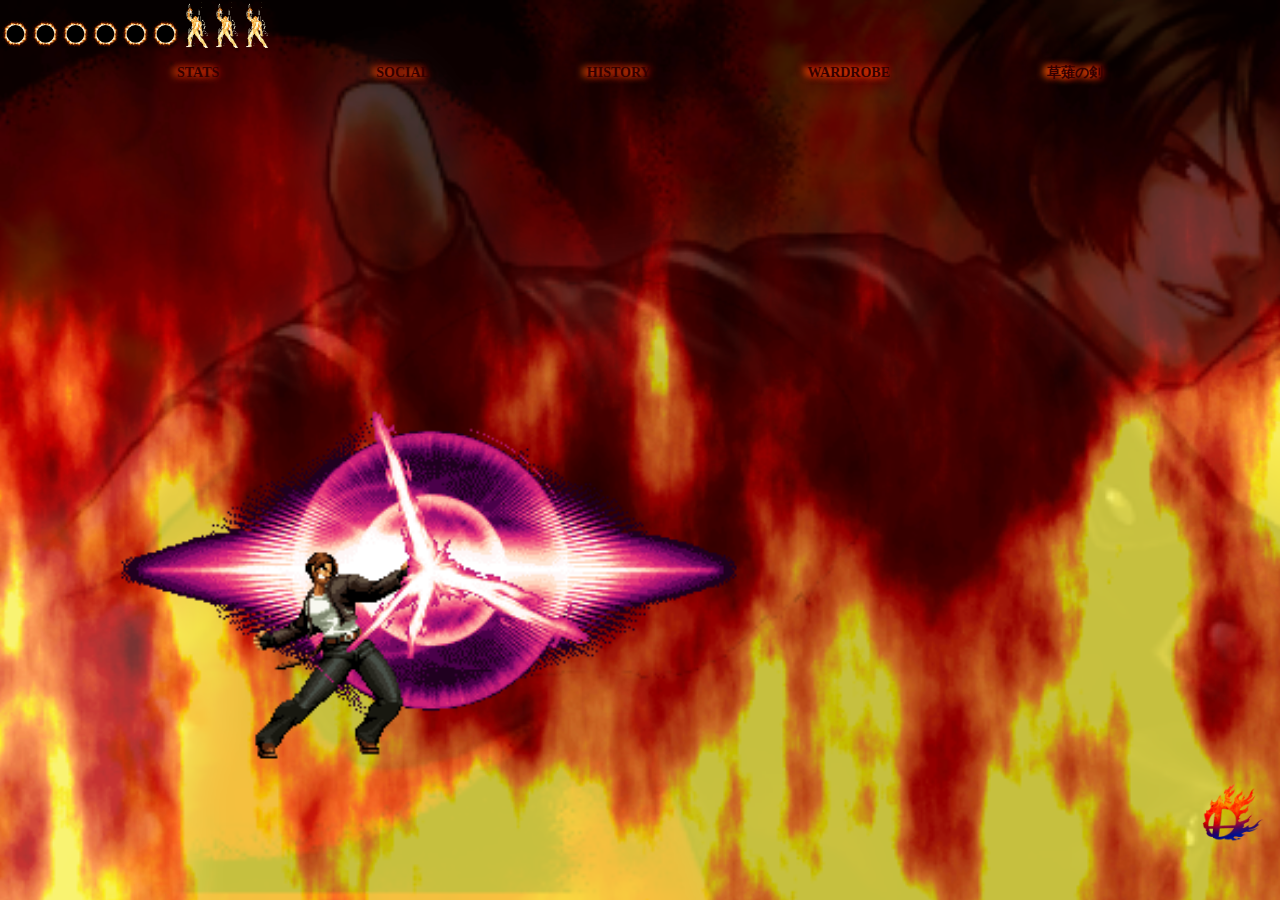
<file: index.html>
<!DOCTYPE html>
<html lang="en" dir="ltr">

<head>
  <meta charset="utf-8">
  <title>Scion of the Flame</title>
  <link rel="shortcut icon" href="img/kof-logo.png">
  <link rel="stylesheet" href="style.css">
</head>

<body>
  <div class="jukebox">
    <a title="Esaka Forever" href="https://www.youtube.com/watch?v=u6jNyqffUok" target="blank"><img src="img/mp3-1.gif" alt=""/></a>
    <a title="Esaka '98" href="https://www.youtube.com/watch?v=RCpIZ7h7V14" target="blank"><img src="img/mp3-1.gif" alt=""/></a>
    <a title="Tears" href="https://www.youtube.com/watch?v=RVuon4OLtpE" target="blank"><img src="img/mp3-1.gif" alt=""/></a>
    <a title="Goodbye Esaka" href="https://www.youtube.com/watch?v=1M_W8bGZt94" target="blank"><img src="img/mp3-1.gif" alt=""/></a>
    <a title="Esaka?" href="https://www.youtube.com/watch?v=0W5Jf-rhir0" target="blank"><img src="img/mp3-1.gif" alt=""/></a>
    <a title="Esaka Continues" href="https://www.youtube.com/watch?v=ACW36lBGvsY" target="blank"><img src="img/mp3-1.gif" alt=""/></a>
    <a title="OROCHI" href="https://www.youtube.com/watch?v=AeZzepOl6Dc" target="blank"><img src="img/mp3-2.gif" alt=""/></a>
    <a title="NESTS" href="https://www.youtube.com/watch?v=CLBJ_w2oq20" target="blank"><img src="img/mp3-2.gif" alt=""/></a>
    <a title="ASH" href="https://www.youtube.com/watch?v=danxq6rZR_w" target="blank"><img src="img/mp3-2.gif" alt=""/></a>
  </div>
  <!-- <img src="img/kof-logo.png" alt="">
  <div class="marquee">
    <p>The Millionaire Fighting 2001 is about to begin. Hardcore fans have been eagerly anticipating this event and now the waiting is finally over. Check your training wheels at the door, ladies and gentlemen: This is gonna be one incredible battle that won't easily be forgotten. The time has come when the new history is going to unfold. You can feel the intensity in the air as the hopes, dreams, and hearts of these warriors are about to be put to the ultimate test of skill. What they are after is the title of the world's strongest. Now, are you ready to get it on?</p>
  </div> -->
  <main>
    <ul class="navigation">
      <li>Stats</li>
      <li>Social</li>
      <li>History</li>
      <li>Wardrobe</li>
      <li style="white-space: nowrap;">草薙の剣</li>
    </ul>
    <article class="content">
      <h1>"K'? Ash Crimson? Their Flames Ain't Jack Compared To <span>Mine!</span>"</h1>
      <ul class="list">
        <li>
          <strong>Name</strong>
          <p>Kyo Kusanagi</p>
        </li>
        <li>
          <strong>Title</strong>
          <p>Scion of the Flame</p>
        </li>
        <li>
          <strong>Nicknames</strong>
          <p>Flamer</p>
        </li>
        <li>
          <strong>Age</strong>
          <p>20 (December 12)</p>
        </li>
        <li>
          <strong>Height</strong>
          <p>5'11.5" (181cm)</p>
        </li>
        <li>
          <strong>Weight</strong>
          <p>165 lbs (75kg)</p>
        </li>
        <li>
          <strong>Species</strong>
          <p>Pyrokinetic/Thermokinetic, Human</p>
        </li>
        <li>
          <strong>Gender</strong>
          <p>Male</p>
        </li>
        <li>
          <strong>Blood Type</strong>
          <p>B (RH-)</p>
        </li>
        <li>
          <strong>Orientation</strong>
          <p>Heterosexual</p>
        </li>
        <li>
          <strong>Occupation</strong>
          <p>Kusanagi Clan Leader</p>
        </li>
        <li>
          <strong>Likes</strong>
          <p>Motorcycles, Ice Hockey, Broiled Fish, Poetry, Fire Puns</p>
        </li>
        <li>
          <strong>Dislikes</strong>
          <p>Effort towards shit he REALLY doesn't care about</p>
        </li>
        <!-- personality -->
        <li>
          <strong>Personality</strong>
          <p>Kyo is an overconfident but well-meaning young man, more interested in enjoying life than having to partake in any particular responsibilities. He is quick to dismiss subjects that don't interest him and will often carry out his actions with
            a devil-may-care attitude. Despite his seemingly arrogant and rude demeanor, he treasures his friends and family, enjoying their presence greatly. His extreme disinterest in studies has led to his chronic inability to graduate from high school.
            Kyo takes his clan's responsibilities on a more personal level, disregarding ancient legends and predestined events as any reason for his actions. His strong sense of justice and his zeal to fight stronger opponents are what he believes to
            drive him to carry out his destiny.</p>
        </li>
        <!-- routine -->
        <li>
          <strong>Routine</strong>
          <p>Kyo lives in Japan, and whenever he’s not participating in the King of Fighters tournament he often spends his time either handling his clan duties or slacking off on his schoolwork - or just plain not attending and wandering around finding
            better things to do. That’s not to say he is dim-witted - he actually has a rather sharp mind, and simply dislikes dealing with what he sees to be unnecessary work. When he’s not trapped in school he’s off riding his bike or playing ice hockey
            - in spite of being a pyrokinetic, he’s pretty good at it. He also enjoys writing poetry, and happens to be very proud of it - however, most regard his works to be rather... bad. Kyo thinks they’re just crazy.</p>
        </li>
      </ul>
    </article>
    <article class="content">
      <ul class="list">
        <li>
          <strong>Family</strong>
          <p>Saisyu Kusanagi</p>
          <p>Shizuka Kusanagi</p>
          <p>Souji Kusanagi</p>
          <p>Aoi Kusanagi</p>
        </li>
        <li>
          <strong>Friends/Allies</strong>
          <p>Benimaru Nikaido</p>
          <p>Goro Daimon</p>
          <p>Shingo Yabuki</p>
          <p>K'</p>
          <p>Chizuru Kagura</p>
        </li>
        <li>
          <strong>Acquaintances</strong>
          <p>Fubuki</p>
          <p>Saitama</p>
        </li>
        <li>
          <strong>Rivals/Enemies</strong>
          <p>Iori Yagama</p>
          <p>Orochi</p>
          <p>Ash Crimson</p>
          <p>Rugal Bernstein</p>
        </li>
      </ul>
    </article>
    <article class="content">
      <ul class="list">
        <li>
          <strong>Sacred Treasures</strong>
          <p>When humankind had yet to scratch the surface of their potential, there existed a guardian deity of mother Gaia - Yamata no Orochi, the eight-headed serpent deity. As Her Will, Orochi was born from the earth, manifested through the floating
            emotions of the denizens of the lands and substances of nature. Granted with many of Her powers, Orochi gained many followers amongst humankind, eventually forming a group of followers - the eight strongest of whom were known as the Hakkesshu.</p>
          <p> Over time, as humankind began to grow in numbers and sought to learn more of the realm within which they lived, the natural balance of the world began to crumble - and it was at this time that Orochi’s tolerance for Her desecration dissipated,
            and he sought the complete annihilation of all humankind. Nearly two millennia ago, using Her powers purely as a means for chaos, Orochi and his clan set upon the world of humans and waged war with them, the struggle going on for a great many
            centuries - however, it was through the combined efforts of three human clans that Orochi was defeated, sealed deep within the earth with three mythical treasures.</p>
        </li>
        <li>
          <strong>False Prophet</strong>
          <p>Kyo is a descendant of one of these clans, as was his father before him and those before his father. At the age of 15, he surpassed his father in both pyrokinetic ability and fighting prowess, and became his clan’s new leader. Some few years
            later, after the completion of his training, Kyo competed in a preliminary held in Japan to determine the members of the country's representative team in the upcoming King of Fighters tournament. He defeated both of the members that would
            become a part of his team, and became the team’s leader - as well as eventually befriending the two. Reaching the finals, they met and fought Rugal Bernstein, a powerful fighter that boasted his desire to fight equally powerful opponents.
            After his defeat, he blew up his ship in attempt to bring the Japan team with him - but the team escaped unharmed.</p>
          <p>Kyo and his team are invited to another King of Fighters tournament, organized once again by Rugal whom survived his craft's self-destruction. This time, Rugal also brainwashed Kyo's missing father, Saisyu, into attacking his son. Kyo's father
            regained his senses after he was subdued by the team, and to counter the team's strength Rugal challenged them with power sapped from Orochi. However, Rugal's body was overwhelmed by the power's immensity and he was disintegrated after trying
            to tap too much into it power. Pleased with his son's prowess, Saisyu leaves unnoticed, entrusting the clan's duty to Kyo.</p>
        </li>
        <li>
          <strong>Heavenly Kings</strong>
          <p>Prior to the events of the third tournament, a man named Goenitz challenges Kyo to a fight. Kyo accepts, powered by his overwhelming confidence in his fists, only to be defeated soundly by his challenger and sent to the hospital. In spite of
            his injuries, his anger and spirit from his loss drove him to invent powerful new techniques, and he enters the year's tournament to prove his strength to his unknown attacker. In the tournament's finals, he meets the host of the tournament
            and the younger heiress of the Yata clan, Chizuru Kagura. At the tournament's end, he vanquishes Goenitz with the aid of Chizuru and Iori - the third descendant of the clans that had sealed Orochi, and Kyo’s rival. Though he is warned by Chizuru
            of his clan's destiny with Orochi, Kyo ignores her and promptly departs.</p>
          <p>Yet another tournament is announced, and Kyo enters once more. Prior to this tournament, Kyo had been experiencing nightmares about him being defeated by a strange man - nonetheless, he participates. He advanced into the finals alongside Chizuru
            and Iori once again, where they confronted the remaining "Four Heavenly Kings" - Yashiro, Shermie, and Chris. When they are beaten, Orochi possessed Chris' body and attempted to destroy the three clans at once. As was done in the legends of
            their clans, the trio successfully defeat him. In a last-ditch effort, Orochi caused one of them to enter the berserk Riot of Blood state, expecting him to turn on Kyo and the other. Instead, Iori snared Orochi, and Kyo obliged his rival by
            crippling the deity with one last deathblow, allowing Orochi to be sealed once again.</p>
        </li>
        <li>
          <strong>Playing With Fire</strong>
          <p>Since then, Kyo has been the target of several bodies seeking to use his power to meet their own ends. Immediately following the defeat of Orochi, Kyo was apprehended by the mysterious NESTS syndicate, whom extracted samples of his DNA which
            was then used to make an army of Kyo clones and equally powerful pyrokinetic agents. Waking up one day to find himself surrounded by bizzare needles and surgical equipment, Kyo decided to get some answers and broke out of captivity.</p>
          <p>In spite of the sedatives that ran through his bloodstream, he managed to escape his confinement - during his escape, he heard constant references to the NESTS cartel, though could gain no further information from his captors. The following
            year he tried his hand at a private investigation, though his efforts were just as fruitless as before - the most he gained was a sudden encounter with Iori, whom fought him to an unknown outcome. With nothing else he could do about the NESTS
            cartel, Kyo simply joined the tournament held in 2001, reuniting with his old teammates and Shingo, a fan of Kyo's from school.</p>
        </li>
        <li>
          <strong>Sneering Blaze</strong>
          <p>The next passes at him came in the form of Ash Crimson, a peculiarly feminine male that sought out the powers of the three clans for unknown reasons. Approached by Chizuru to form a team with herself and Iori, the three investigated suspicious
            activity that in some way related to Orochi. After defeating Mukai and revealing the existence of Those From the Past, the three investigated Orochi's seal - where they were ambushed by Ash, whom stole Chizuru's sacred treasure as well as
            her power. Ash escaped before either of the two could stop him, and Kyo swore to take vengeance for what he had done.</p>
          <p>The next tournament saw Kyo and Iori teamed up once again, with Shingo serving as the third member of the team. However, with all that occured due to both the excursions of Those From The Past and Ash himself, the presence of Orochi was growing
            much stronger - so strong, in fact, that it caused Iori to go beserk and attack his own teammates. After Iori had severely injured both Kyo and Shingo, Ash appeared once more and stole Iori's sacred treasure as well, promising that Kyo would
            be next before departing.</p>
          <p>Hospitalized from the ordeal, Kyo chose not to wait for his body to recover and left, wandering the city in the meantime. Not too long after, he was approached by two mysterious figures, whom tried to fight him - however, after making a show
            with his flames, he instead received yet another invitation to the tournament, no doubt where Ash would be waiting for him. Around the same time, he found out the existence of several of his clones left over from the NESTS cartel - with his
            hands full, Kyo decided to tackle all of his problems at once and rid himself of these annoyances for good.</p>
        </li>
      </ul>
    </article>
    <article class="content tileset">
      <div class="tile">
        <img src="img/school.jpg" alt="">
        <strong>Highschool Throwback</strong>
        <p>Kyo was pretty lucky to go to a school where the dress code was relatively loose by Japanese standards. While he was confined to a standard school shirt and pants, there was no rule on designs or accessories - as a result, he typically wore a
          white headband and gold-trimmed black gloves with his clan's symbol on the back of those job on top of his normal school attire. He also wears plain white school shoes that are just on the cusps of being sneakers. His outer shirt also sports
          the Kusanagi symbol on the back. Beneath that he wears a plain white shirt tucked into his pants, which are held up with a light-colored leather belt.</p>
        <p>While he's long since outgrown wearing this in his day-to-day (read: his mother finally stopped pestering him about school considering all the shit that happened since the NESTS cartel), he does occasionally wear it in low-risk organized fights
          and tournaments for old time's sake - especially when he's with his normal crew. Somehow, the feeling of being in his old clothes while pulling off new tricks is immensely gratifying...</p>
      </div>
      <div class="tile">
        <img src="img/nests.jpg" alt="">
        <strong>NESTS Millenial</strong>
        <p>One of two outfits he often wears: this one in particular he wears when he doesn't want a constant reminder of his clan duties, as it doesn't have a trace of his clan symbol anywhere. Originally this was just clothing he had obtained after fighting his way out of the NESTS cloning facility, and it just happened to adopt an overall look that he classifies as 'dope'. An untucked black shirt covering the belt with a white-outlined cross on the front, a white jacket with some extra pocket space and black strips outlining where those pockets are, and grey-blue jeans with a chain hanging on the left side of the waistband. On his hands and wrists respectively are fingerless gloves with the backs exposed and dark brown casual shoes.</p>
        <p>He actively hunts down the stray Kyo clones whenever he hears word of them from K' and his surrogate family, and wears this when he does so. Just as a reminder to whoever from NESTS might still be monitoring them.</p>
      </div>
      <div class="tile">
        <img src="img/max.jpg" alt="">
        <strong>Maximum Impact</strong>
        <p>A biker outfit that he wears during the night to make himself more visible; nothing worse than crashing headlong into a car or some other unfortunate pedestrian and having to deal with that mess. The white of his jacket is more reflective so headlights can shine on him better and render him a proper beacon to avoid - in the same vein, this means that the jacket's flexibility is very poor. As a result the shoulders and breasts of the jacket are made of a flexible waterproof material; the heavier reflective material of the rest of the jacket is kept where it is with white-trimmed red shoulder straps like a classic motorcycle jacket.</p>
        <p>Underneath it he wears a zipped-up black and white vest because the jacket itself is hot enough as it is. On his lower body he wears black jeans that are slightly tattered at the ends with a white belt keeping it up, white shoes with black soles, and similarly-colored gloves on his hands. He wears a chain on the right side of his pants as well, strapped on by loops around the first two waist straps.</p>
        <p>He only ever wears this during the night, as it's annoying even for him when it's reflecting the sun's rays. It also doesn't have his clan symbol on the back; there's no way to properly display it, so he opted not to bother spending money on that useless design.</p>
      </div>
      <div class="tile">
        <img src="img/neo.jpg" alt="">
        <strong>Neo Kusanagi</strong>
        <p>He doesn't wear his school outfit outside of special occasions anymore, but there's always an appeal to simple black, blue and white or anything close to it - not to mention that in spite of needing breaks from reminders about his clan duties, he is still immensely proud of his heritage and takes his duties very seriously. As a result he wears a more loose white shirt tucked into dark blue jeans held up by an especially long leather belt that hangs off towards the left leg. Yet again he has a chain hanging from the right side of his pants, though it's a faux gold in color as opposed to the normal silver.</p>
        <p>He wears the same shoes as he does in his NESTS-era attire, and his old gloves from his school days. Adorning it all is a dark leather jacket with his clan's sigil on the back and additional pocket space for little things like his wallet and keys. The inside of the jacket is incredibly breathable since he is ultimately a pyrokinetic - since evolved into a thermokinetic.</p>
        <p>He alternates between this and his NESTS outfit, but more often than not opts for this one.</p>
      </div>
    </article>
    <article class="content">
      <ul class="list">
        <li>
          <strong>Heavenly Sword of Gathering Clouds</strong>
          <p></p>
          <p></p>
          <p></p>
        </li>
        <li>
          <strong>Kusanagi-ryu Kobujutsu: Kyo Acoustic Cover</strong>
          <p>The Kusanagi style of ancient martial arts is the main fighting style of the Kusanagi family. Originally, due to their family's treasure, it had weapon-based origins but it was adapted over the years to focus on utilizing the user's fists for their pyrokinesis abilities. It remains a legacy amongst the family's members and is traditionally handed down with each passing generation. The exception to this is Shingo, who was taught albeit jokingly by Kyo, and then later by Saisyu.</p>
          <p>The style was shared by their family's friend, the Yagami (formerly Yasakani) clan. However, after the Yasakani subjected themselves to Orochi's blood, their styles began to deviate from one another. This martial art is very much like traditional Japanese karate style by adding Chinese kung fu in it. Kyo put his own spin on the style by incorporating Kenpo in The King of Fighters '96 onwards.</p>
          <p>Its been insinuated, particularly in The King of Fighters: Kyo that the Kusanagi style harbors a dark side that potentially transforms the practitioner into a mindless berserker, not very different from the Riot of the Blood and Street Fighter's Satsui no Hado. Careless practitioners of the Kusanagi bloodline may end up falling to this path if they lose themselves to its darker side. This happens to Kyo in the 1998 drama CD and The King of Fighters: Kyo manga and echoes with his clones in the Hong Kong comics. Souji in the KOF Kyo story is particularly wary about it that he stopped training lest he becomes one himself completely.</p>
        </li>
      </ul>
    </article>
  </main>
  <a class="smash-page" href="for_rph/smash.html" target="_blank">
      <img src="img/smash.png" alt="">
    </a>
<div class="opacity-bg">
  &nbsp;
</div>
</body>
<script src="index.js"></script>
</html>
</file>
<file: style.css>
* {
  position: relative;
  margin: 0;
  padding: 0;
  box-sizing: border-box; }

html,
body {
  font-size: 14px;
  padding: 0 !important;
  margin: 0 !important;
  height: 100vh;
  overflow-y: hidden; }

body {
  background-image: url(img/fire-bg-2.gif);
  background-position: center;
  background-size: 105% 105%;
  background-repeat: no-repeat; }

h1, h2, h3, h4, h5 {
  font-family: "Times New Roman", serif;
  line-height: 1.5;
  font-weight: bold;
  color: #FFFF00;
  text-shadow: 0px 5px 20px #FF0000, 0px 0px 10px #FFFF00, 0px -10px 20px #FF6600; }

strong, em, p, span {
  font-family: "Lucida Console", sans-serif;
  line-height: 1.2; }

ul {
  list-style: none; }

a:visited,
a:link,
a:hover,
a:active {
  text-decoration: none;
  color: inherit; }

main {
  display: block;
  margin: 0 auto;
  height: 78.125vh;
  width: 81.75vw;
  background-image: url(img/seeshit.gif);
  background-position: bottom center;
  background-repeat: no-repeat;
  background-size: contain; }
  main:after {
    content: "";
    height: 100%;
    left: 0;
    position: absolute;
    width: 100%;
    top: 0;
    z-index: -1; }

.smash-page {
  display: flex;
  align-items: center;
  justify-content: flex-end; }
  .smash-page img {
    display: block;
    float: right;
    height: 60px;
    margin: 15px; }

.opacity-bg {
  position: absolute;
  top: 0;
  left: 0;
  width: 100%;
  height: 100%;
  background-image: url(img/kyo-bg.png);
  background-size: cover;
  background-position: 64% 50%;
  z-index: -5;
  opacity: 0.2; }

::-webkit-scrollbar {
  width: 30px;
  background: transparent; }

::-webkit-scrollbar-track {
  background: transparent; }

::-webkit-scrollbar-thumb {
  background: url(img/scroll-thumb.gif);
  background-position: bottom center;
  background-repeat: no-repeat;
  background-size: cover;
  border: 3px solid #FF6600;
  border-radius: 50%;
  box-shadow: 0px 0px 5px #FF6600, 0px 5px 30px #FF0000; }

.jukebox {
  display: flex;
  align-items: flex-end;
  justify-content: flex-start; }
  .jukebox img {
    display: block;
    width: 30px; }

.navigation {
  display: flex;
  justify-content: center;
  align-items: center;
  margin: 15px auto;
  width: 100%; }
  .navigation li {
    text-transform: uppercase;
    color: #330000;
    margin: 0 7.5%;
    text-shadow: -5px 0px 7.5px #FF6600, 0px 0px 7.5px #FF0000;
    font-weight: bold;
    transition: all 0.5s ease; }
    .navigation li:hover {
      cursor: pointer;
      transition: all 0.5s ease;
      color: #FFFF00;
      text-shadow: 0px 0px 7.5px #FF6600, 0px 0px 15px #FF0000; }
  .navigation .current {
    color: #FF0000; }

.content {
  position: absolute;
  display: none;
  flex-flow: column;
  justify-content: center;
  align-items: center;
  width: 100%;
  height: 100%;
  background: rgba(0, 0, 0, 0.7);
  border: 10px double #FF6600;
  border-radius: 5%;
  padding: 10px;
  overflow-y: auto; }

.current {
  display: flex; }
  .current h1 {
    text-align: center;
    height: 25%;
    width: 50%;
    font-size: 2em; }
  .current span {
    font-family: "Times New Roman", serif;
    font-style: italic; }
  .current ul {
    height: calc(100% - 20px);
    width: 95%;
    overflow-y: auto;
    padding: 15px 30px;
    margin: 0 auto;
    color: #FFF; }
    .current ul strong {
      text-transform: capitalize;
      letter-spacing: 7.5px;
      color: #FFFF00;
      text-shadow: 0px 0px 10px #FFFF00, 0px -5px 20px #FF6600, 0px 10px 20px #FF0000; }
    .current ul p {
      color: #FFF;
      margin: 7.5px 0 7.5px 30px;
      text-shadow: 0px 0px 10px #000, 0px 0px 15px #330000, 0px 0px 20px #c4c4c4; }
  .current:first-of-type ul {
    height: calc(75% - 20px); }

.tileset {
  flex-flow: row;
  justify-content: space-between;
  align-items: flex-start; }
  .tileset .tile {
    width: 50%;
    height: 100%;
    overflow-y: auto;
    overflow-x: hidden; }
    .tileset .tile img {
      width: 100%;
      height: 30%;
      margin: 10px;
      object-fit: contain;
      object-position: center; }
      .tileset .tile img:hover {
        border-top: 5px solid #FF0000; }
    .tileset .tile strong,
    .tileset .tile p {
      display: none; }
  .tileset .highlight strong,
  .tileset .highlight p {
    display: block; }
  .tileset .highlight strong {
    text-align: center;
    text-transform: capitalize;
    letter-spacing: 7.5px;
    color: #FFFF00;
    text-shadow: 0px 0px 10px #FFFF00, 0px -5px 20px #FF6600, 0px 10px 20px #FF0000; }
  .tileset .highlight p {
    color: #FFF;
    margin: 7.5px 0;
    text-shadow: 0px 0px 10px #000, 0px 0px 15px #330000, 0px 0px 20px #c4c4c4; }

/*# sourceMappingURL=style.css.map */
</file>
